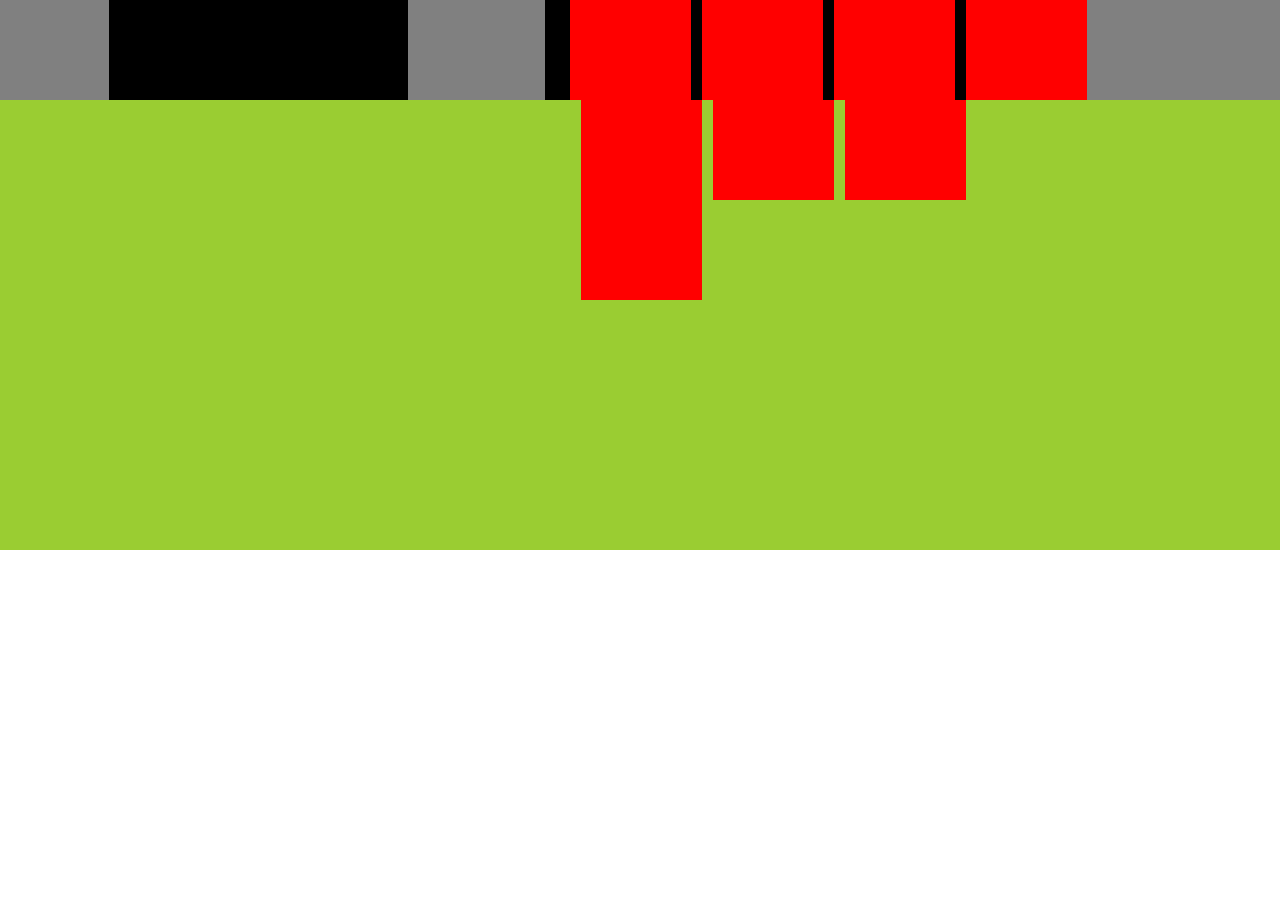
<file: public_html/index.html>
<!DOCTYPE html>
<html>
    <head>
        <title>Testing my work</title>
        <meta charset="UTF-8">
        <meta name="viewport" content="width=device-width, initial-scale=1.0">
        <link rel="stylesheet" href="css/bootstrap.min.css">
        <style>
            .container-fluid {
                padding-left: 0;
                padding-right: 0;
            }            
        </style>
    </head>
    <body>
        <header class="container-fluid" style="background-color: yellowgreen;height: 550px;">
            <div class="row-fluid" style="background-color: gray;">
                <div class="span3 offset1" style="background-color: black;height: 100px;"></div>
                <div class="span5 offset1" style="background-color: black;height: 100px;">
                    <ul class="row-fluid header-front-menu2">
                        <li class="span3" style="background-color: red;height: 100px;">
                        </li>
                        <li class="span3" style="background-color: red;height: 100px;">
                        </li>
                        <li class="span3" style="background-color: red;height: 100px;">
                        </li>
                        <li class="span3" style="background-color: red;height: 100px;">
                        </li>
                        <li class="span3" style="background-color: red;height: 100px;">
                        </li>
                        <li class="span3" style="background-color: red;height: 100px;">
                        </li>
                        <li class="span3" style="background-color: red;height: 100px;">
                        </li>
                        <li class="span3" style="background-color: red;height: 100px;">
                        </li>
                    </ul>
                </div>
            </div>
        </header>
    </body>
</html>
</file>
